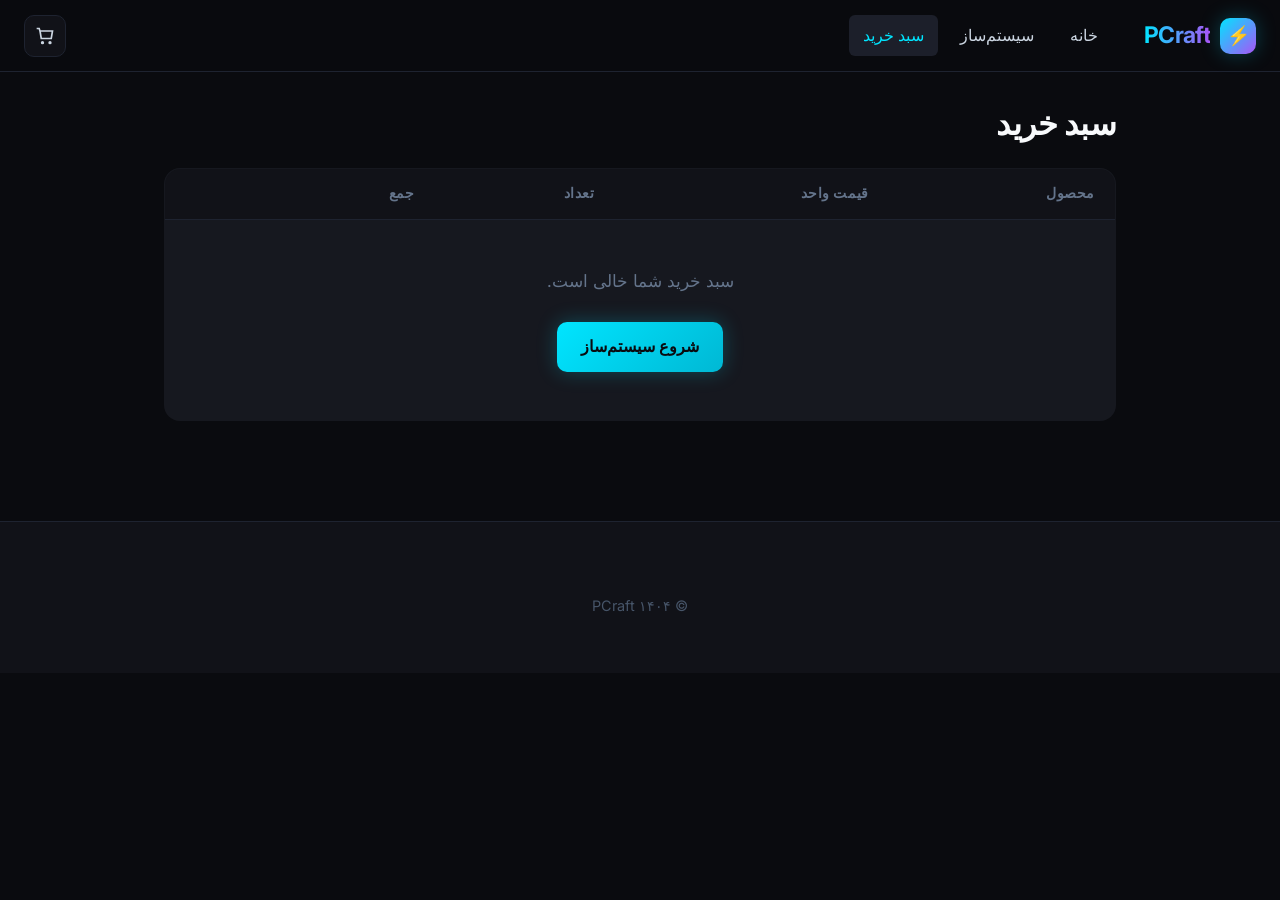
<file: cart.html>
<!DOCTYPE html>
<html lang="fa" dir="rtl">
<head>
  <meta charset="UTF-8">
  <meta name="viewport" content="width=device-width, initial-scale=1.0">
  <title>سبد خرید | PCraft</title>
  <link rel="preconnect" href="https://fonts.googleapis.com">
  <link rel="preconnect" href="https://fonts.gstatic.com" crossorigin>
  <link href="https://fonts.googleapis.com/css2?family=Inter:wght@400;500;600;700&display=swap" rel="stylesheet">
  <link rel="stylesheet" href="css/styles.css">
</head>
<body>

  <header class="header">
    <div class="header-inner">
      <a href="index.html" class="logo">
        <div class="logo-icon">⚡</div>
        <span>PCraft</span>
      </a>
      <nav class="nav">
        <a href="index.html" class="nav-link">خانه</a>
        <a href="builder.html" class="nav-link">سیستم‌ساز</a>
        <a href="cart.html" class="nav-link active">سبد خرید</a>
      </nav>
      <div class="header-actions">
        <a href="cart.html" class="icon-btn">
          <svg width="20" height="20" viewBox="0 0 24 24" fill="none" stroke="currentColor" stroke-width="2">
            <path d="M6 6h15l-1.5 9h-12z"/><circle cx="9" cy="20" r="1"/><circle cx="18" cy="20" r="1"/>
            <path d="M6 6L5 3H2"/>
          </svg>
          <span class="badge cart-badge" style="display:none">0</span>
        </a>
      </div>
    </div>
  </header>

  <div class="cart-page">
    <h2 class="mb-3">سبد خرید</h2>

    <table class="cart-table">
      <thead>
        <tr>
          <th>محصول</th>
          <th>قیمت واحد</th>
          <th>تعداد</th>
          <th>جمع</th>
          <th></th>
        </tr>
      </thead>
      <tbody id="cart-body">
        <!-- Filled by JS -->
      </tbody>
    </table>

    <div class="cart-summary" id="cart-summary" style="display:none">
      <div class="cart-summary-row">
        <span>جمع جزء</span>
        <span id="cart-subtotal">۰ تومان</span>
      </div>
      <div class="cart-summary-row">
        <span>هزینه ارسال</span>
        <span>رایگان</span>
      </div>
      <div class="cart-summary-row total">
        <span>مجموع</span>
        <span id="cart-total">۰ تومان</span>
      </div>
      <button class="btn btn-primary" style="width:100%; margin-top:16px">ادامه فرآیند خرید</button>
    </div>
  </div>

  <footer class="footer">
    <div class="footer-bottom" style="border:none; margin:0; padding:24px">
      © ۱۴۰۴ PCraft
    </div>
  </footer>

  <script src="js/data.js"></script>
  <script src="js/main.js"></script>
</body>
</html>
</file>
<file: css/styles.css>
/* ============================================================
   PC Parts Store - Modern High-Tech Frontend
   Clean, Professional, Dark Theme with Neon Accents
   ============================================================ */

:root {
  /* Core Palette - Deep Tech Dark */
  --bg-primary: #0a0b0f;
  --bg-secondary: #111218;
  --bg-card: #16181f;
  --bg-elevated: #1c1f2a;
  --bg-hover: #222632;

  /* Accent Colors */
  --accent-cyan: #00e5ff;
  --accent-cyan-dim: rgba(0, 229, 255, 0.15);
  --accent-purple: #a855f7;
  --accent-purple-dim: rgba(168, 85, 247, 0.15);
  --accent-blue: #3b82f6;
  --accent-green: #22c55e;
  --accent-orange: #f59e0b;
  --accent-red: #ef4444;

  /* Text */
  --text-primary: #f8fafc;
  --text-secondary: #cbd5e1;
  --text-muted: #64748b;
  --text-dim: #475569;

  /* Borders & Shadows */
  --border: #1e2330;
  --border-light: #2a3142;
  --glow-cyan: 0 0 20px rgba(0, 229, 255, 0.25);
  --glow-purple: 0 0 20px rgba(168, 85, 247, 0.25);
  --shadow-sm: 0 2px 8px rgba(0, 0, 0, 0.3);
  --shadow-md: 0 8px 24px rgba(0, 0, 0, 0.4);
  --shadow-lg: 0 16px 48px rgba(0, 0, 0, 0.5);

  /* Spacing & Radius */
  --radius-sm: 6px;
  --radius-md: 10px;
  --radius-lg: 16px;
  --radius-xl: 24px;

  /* Transitions */
  --transition-fast: 150ms ease;
  --transition: 250ms ease;
  --transition-slow: 400ms ease;

  /* Layout */
  --header-height: 72px;
  --sidebar-width: 320px;
  --max-width: 1400px;
}

/* Reset & Base */
*, *::before, *::after {
  margin: 0;
  padding: 0;
  box-sizing: border-box;
}

html {
  scroll-behavior: smooth;
  font-size: 17px;
}

body {
  font-family: 'Inter', -apple-system, BlinkMacSystemFont, 'Segoe UI', Roboto, sans-serif;
  background: var(--bg-primary);
  color: var(--text-primary);
  line-height: 1.6;
  min-height: 100vh;
  overflow-x: hidden;
}

a {
  color: inherit;
  text-decoration: none;
  transition: color var(--transition-fast);
}

img {
  max-width: 100%;
  height: auto;
  display: block;
}

button {
  font-family: inherit;
  cursor: pointer;
  border: none;
  background: none;
  color: inherit;
}

ul, ol {
  list-style: none;
}

/* Typography */
h1, h2, h3, h4, h5, h6 {
  font-weight: 600;
  line-height: 1.25;
  letter-spacing: -0.02em;
}

h1 { font-size: 2.75rem; }
h2 { font-size: 1.9rem; }
h3 { font-size: 1.35rem; }
h4 { font-size: 1.1rem; }

.text-secondary { color: var(--text-secondary); }
.text-muted { color: var(--text-muted); }
.text-accent { color: var(--accent-cyan); }

/* ========== HEADER ========== */
.header {
  position: sticky;
  top: 0;
  z-index: 1000;
  height: var(--header-height);
  background: rgba(10, 11, 15, 0.85);
  backdrop-filter: blur(20px);
  border-bottom: 1px solid var(--border);
}

.header-inner {
  max-width: var(--max-width);
  margin: 0 auto;
  padding: 0 24px;
  height: 100%;
  display: flex;
  align-items: center;
  gap: 32px;
}

.logo {
  display: flex;
  align-items: center;
  gap: 10px;
  font-size: 1.35rem;
  font-weight: 700;
  letter-spacing: -0.03em;
  flex-shrink: 0;
}

.logo-icon {
  width: 36px;
  height: 36px;
  background: linear-gradient(135deg, var(--accent-cyan), var(--accent-purple));
  border-radius: 10px;
  display: flex;
  align-items: center;
  justify-content: center;
  font-size: 1.1rem;
  box-shadow: var(--glow-cyan);
}

.logo span {
  background: linear-gradient(90deg, var(--accent-cyan), var(--accent-purple));
  -webkit-background-clip: text;
  -webkit-text-fill-color: transparent;
  background-clip: text;
}

.nav {
  display: flex;
  align-items: center;
  gap: 8px;
  flex: 1;
}

.nav-link {
  padding: 8px 14px;
  border-radius: var(--radius-sm);
  font-size: 0.9rem;
  font-weight: 500;
  color: var(--text-secondary);
  transition: all var(--transition-fast);
}

.nav-link:hover,
.nav-link.active {
  color: var(--text-primary);
  background: var(--bg-elevated);
}

.nav-link.active {
  color: var(--accent-cyan);
}

.search-box {
  position: relative;
  width: 280px;
  flex-shrink: 0;
}

.search-box input {
  width: 100%;
  padding: 10px 16px 10px 42px;
  background: var(--bg-secondary);
  border: 1px solid var(--border);
  border-radius: var(--radius-md);
  color: var(--text-primary);
  font-size: 0.9rem;
  outline: none;
  transition: border-color var(--transition-fast), box-shadow var(--transition-fast);
}

.search-box input::placeholder {
  color: var(--text-muted);
}

.search-box input:focus {
  border-color: var(--accent-cyan);
  box-shadow: 0 0 0 3px var(--accent-cyan-dim);
}

.search-box svg {
  position: absolute;
  left: 14px;
  top: 50%;
  transform: translateY(-50%);
  width: 18px;
  height: 18px;
  color: var(--text-muted);
  pointer-events: none;
}

.header-actions {
  display: flex;
  align-items: center;
  gap: 12px;
  flex-shrink: 0;
}

.icon-btn {
  position: relative;
  width: 42px;
  height: 42px;
  display: flex;
  align-items: center;
  justify-content: center;
  border-radius: var(--radius-md);
  background: var(--bg-secondary);
  border: 1px solid var(--border);
  color: var(--text-secondary);
  transition: all var(--transition-fast);
}

.icon-btn:hover {
  background: var(--bg-elevated);
  color: var(--accent-cyan);
  border-color: var(--border-light);
}

.icon-btn .badge {
  position: absolute;
  top: -4px;
  right: -4px;
  min-width: 18px;
  height: 18px;
  padding: 0 5px;
  background: var(--accent-cyan);
  color: var(--bg-primary);
  font-size: 0.7rem;
  font-weight: 700;
  border-radius: 9px;
  display: flex;
  align-items: center;
  justify-content: center;
}

/* ========== BUTTONS ========== */
.btn {
  display: inline-flex;
  align-items: center;
  justify-content: center;
  gap: 8px;
  padding: 12px 24px;
  font-size: 0.95rem;
  font-weight: 600;
  border-radius: var(--radius-md);
  transition: all var(--transition);
  white-space: nowrap;
}

.btn-primary {
  background: linear-gradient(135deg, var(--accent-cyan), #00b8d4);
  color: var(--bg-primary);
  box-shadow: var(--glow-cyan);
}

.btn-primary:hover {
  transform: translateY(-1px);
  box-shadow: 0 0 30px rgba(0, 229, 255, 0.4);
}

.btn-secondary {
  background: var(--bg-elevated);
  color: var(--text-primary);
  border: 1px solid var(--border-light);
}

.btn-secondary:hover {
  background: var(--bg-hover);
  border-color: var(--accent-cyan);
  color: var(--accent-cyan);
}

.btn-outline {
  background: transparent;
  border: 1px solid var(--border-light);
  color: var(--text-secondary);
}

.btn-outline:hover {
  border-color: var(--accent-cyan);
  color: var(--accent-cyan);
  background: var(--accent-cyan-dim);
}

.btn-sm {
  padding: 8px 16px;
  font-size: 0.85rem;
}

.btn-lg {
  padding: 16px 32px;
  font-size: 1.05rem;
}

.btn:disabled {
  opacity: 0.4;
  cursor: not-allowed;
  transform: none !important;
  box-shadow: none !important;
}

/* ========== HERO ========== */
.hero {
  position: relative;
  padding: 80px 24px 100px;
  overflow: hidden;
}

.hero::before {
  content: '';
  position: absolute;
  top: -50%;
  left: 50%;
  transform: translateX(-50%);
  width: 800px;
  height: 800px;
  background: radial-gradient(circle, rgba(0, 229, 255, 0.08) 0%, transparent 70%);
  pointer-events: none;
}

.hero-inner {
  max-width: var(--max-width);
  margin: 0 auto;
  display: grid;
  grid-template-columns: 1fr 1fr;
  gap: 60px;
  align-items: center;
}

.hero-content h1 {
  font-size: 3.2rem;
  margin-bottom: 20px;
  background: linear-gradient(135deg, var(--text-primary) 0%, var(--accent-cyan) 100%);
  -webkit-background-clip: text;
  -webkit-text-fill-color: transparent;
  background-clip: text;
}

.hero-content p {
  font-size: 1.15rem;
  color: var(--text-secondary);
  margin-bottom: 32px;
  max-width: 480px;
}

.hero-actions {
  display: flex;
  gap: 16px;
  flex-wrap: wrap;
}

.hero-visual {
  position: relative;
  display: flex;
  justify-content: center;
}

.hero-card {
  background: var(--bg-card);
  border: 1px solid var(--border);
  border-radius: var(--radius-xl);
  padding: 32px;
  width: 100%;
  max-width: 420px;
  box-shadow: var(--shadow-lg);
  position: relative;
  overflow: hidden;
}

.hero-card::before {
  content: '';
  position: absolute;
  top: 0;
  left: 0;
  right: 0;
  height: 3px;
  background: linear-gradient(90deg, var(--accent-cyan), var(--accent-purple));
}

.hero-card h3 {
  margin-bottom: 8px;
}

.hero-card .price {
  font-size: 1.5rem;
  font-weight: 700;
  color: var(--accent-cyan);
  margin: 16px 0;
}

.hero-specs {
  display: grid;
  grid-template-columns: 1fr 1fr;
  gap: 12px;
  margin-top: 20px;
}

.spec-item {
  background: var(--bg-secondary);
  padding: 10px 14px;
  border-radius: var(--radius-sm);
  font-size: 0.85rem;
}

.spec-item span {
  display: block;
  color: var(--text-muted);
  font-size: 0.75rem;
  margin-bottom: 2px;
}

/* ========== SECTIONS ========== */
.section {
  padding: 60px 24px;
}

.section-inner {
  max-width: var(--max-width);
  margin: 0 auto;
}

.section-header {
  display: flex;
  align-items: center;
  justify-content: space-between;
  margin-bottom: 32px;
}

.section-header h2 {
  display: flex;
  align-items: center;
  gap: 12px;
}

.section-header h2::before {
  content: '';
  width: 4px;
  height: 24px;
  background: linear-gradient(180deg, var(--accent-cyan), var(--accent-purple));
  border-radius: 2px;
}

/* ========== CATEGORIES ========== */
.categories-grid {
  display: grid;
  grid-template-columns: repeat(auto-fill, minmax(140px, 1fr));
  gap: 16px;
}

.category-card {
  background: var(--bg-card);
  border: 1px solid var(--border);
  border-radius: var(--radius-lg);
  padding: 24px 16px;
  text-align: center;
  transition: all var(--transition);
  cursor: pointer;
}

.category-card:hover {
  border-color: var(--accent-cyan);
  background: var(--bg-elevated);
  transform: translateY(-4px);
  box-shadow: var(--glow-cyan);
}

.category-icon {
  width: 48px;
  height: 48px;
  margin: 0 auto 12px;
  background: var(--accent-cyan-dim);
  border-radius: 12px;
  display: flex;
  align-items: center;
  justify-content: center;
  font-size: 1.5rem;
  color: var(--accent-cyan);
}

.category-card span {
  font-size: 0.9rem;
  font-weight: 500;
  color: var(--text-secondary);
}

.category-card:hover span {
  color: var(--text-primary);
}

/* ========== PRODUCT CARDS ========== */
.products-grid {
  display: grid;
  grid-template-columns: repeat(auto-fill, minmax(260px, 1fr));
  gap: 20px;
}

.product-card {
  background: var(--bg-card);
  border: 1px solid var(--border);
  border-radius: var(--radius-lg);
  overflow: hidden;
  transition: all var(--transition);
  display: flex;
  flex-direction: column;
}

.product-card:hover {
  border-color: var(--border-light);
  transform: translateY(-4px);
  box-shadow: var(--shadow-md);
}

.product-card.selected {
  border-color: var(--accent-cyan);
  box-shadow: var(--glow-cyan);
}

.product-card.disabled {
  opacity: 0.45;
  pointer-events: none;
  filter: grayscale(0.6);
}

.product-card.disabled .product-img {
  filter: grayscale(1);
}

.product-img {
  position: relative;
  aspect-ratio: 1;
  background: var(--bg-secondary);
  display: flex;
  align-items: center;
  justify-content: center;
  overflow: hidden;
}

.product-img img {
  width: 80%;
  height: 80%;
  object-fit: contain;
  transition: transform var(--transition);
}

.product-card:hover .product-img img {
  transform: scale(1.05);
}

.product-badge {
  position: absolute;
  top: 12px;
  left: 12px;
  padding: 4px 10px;
  font-size: 0.7rem;
  font-weight: 700;
  border-radius: 20px;
  text-transform: uppercase;
  letter-spacing: 0.03em;
}

.badge-new {
  background: var(--accent-purple-dim);
  color: var(--accent-purple);
}

.badge-sale {
  background: rgba(239, 68, 68, 0.15);
  color: var(--accent-red);
}

.badge-stock {
  background: rgba(34, 197, 94, 0.15);
  color: var(--accent-green);
}

.product-body {
  padding: 16px 18px 18px;
  display: flex;
  flex-direction: column;
  flex: 1;
}

.product-brand {
  font-size: 0.75rem;
  font-weight: 600;
  color: var(--accent-cyan);
  text-transform: uppercase;
  letter-spacing: 0.05em;
  margin-bottom: 4px;
}

.product-name {
  font-size: 0.95rem;
  font-weight: 600;
  margin-bottom: 8px;
  line-height: 1.35;
  display: -webkit-box;
  -webkit-line-clamp: 2;
  -webkit-box-orient: vertical;
  overflow: hidden;
}

.product-specs {
  display: flex;
  flex-wrap: wrap;
  gap: 6px;
  margin-bottom: 12px;
}

.product-spec {
  font-size: 0.7rem;
  padding: 3px 8px;
  background: var(--bg-secondary);
  border-radius: 4px;
  color: var(--text-muted);
}

.product-footer {
  margin-top: auto;
  display: flex;
  align-items: center;
  justify-content: space-between;
  gap: 12px;
}

.product-price {
  font-size: 1.1rem;
  font-weight: 700;
  color: var(--text-primary);
}

.product-price small {
  font-size: 0.75rem;
  font-weight: 500;
  color: var(--text-muted);
}

.product-stock {
  font-size: 0.75rem;
  color: var(--accent-green);
}

.product-stock.out {
  color: var(--accent-red);
}

/* Compatibility tooltip */
.compat-tooltip {
  position: absolute;
  bottom: 100%;
  left: 50%;
  transform: translateX(-50%);
  background: var(--bg-elevated);
  border: 1px solid var(--border-light);
  padding: 8px 12px;
  border-radius: var(--radius-sm);
  font-size: 0.8rem;
  color: var(--accent-orange);
  white-space: nowrap;
  opacity: 0;
  pointer-events: none;
  transition: opacity var(--transition-fast);
  z-index: 10;
  margin-bottom: 8px;
  box-shadow: var(--shadow-md);
}

.product-card.disabled:hover .compat-tooltip {
  opacity: 1;
}

/* ========== PC BUILDER ========== */
.builder-layout {
  display: grid;
  grid-template-columns: 1fr var(--sidebar-width);
  gap: 28px;
  max-width: var(--max-width);
  margin: 0 auto;
  padding: 32px 24px 60px;
  min-height: calc(100vh - var(--header-height));
}

.builder-main {
  min-width: 0;
}

.builder-steps {
  display: flex;
  gap: 4px;
  margin-bottom: 32px;
  overflow-x: auto;
  padding-bottom: 8px;
  scrollbar-width: thin;
  scrollbar-color: var(--border) transparent;
}

.step-item {
  flex: 1;
  min-width: 100px;
  padding: 14px 12px;
  background: var(--bg-card);
  border: 1px solid var(--border);
  border-radius: var(--radius-md);
  text-align: center;
  cursor: pointer;
  transition: all var(--transition);
  position: relative;
}

.step-item:hover {
  border-color: var(--border-light);
  background: var(--bg-elevated);
}

.step-item.active {
  border-color: var(--accent-cyan);
  background: var(--accent-cyan-dim);
}

.step-item.completed {
  border-color: var(--accent-green);
}

.step-item.completed::after {
  content: '✓';
  position: absolute;
  top: 6px;
  right: 8px;
  font-size: 0.75rem;
  color: var(--accent-green);
}

.step-num {
  font-size: 0.7rem;
  color: var(--text-muted);
  margin-bottom: 4px;
}

.step-label {
  font-size: 0.85rem;
  font-weight: 600;
}

.step-item.active .step-label {
  color: var(--accent-cyan);
}

.builder-content h2 {
  margin-bottom: 8px;
}

.builder-content > p {
  color: var(--text-secondary);
  margin-bottom: 24px;
}

.builder-filters {
  display: flex;
  gap: 12px;
  margin-bottom: 24px;
  flex-wrap: wrap;
}

.filter-select {
  padding: 8px 14px;
  background: var(--bg-card);
  border: 1px solid var(--border);
  border-radius: var(--radius-sm);
  color: var(--text-primary);
  font-size: 0.85rem;
  outline: none;
  cursor: pointer;
}

.filter-select:focus {
  border-color: var(--accent-cyan);
}

/* Sidebar - Build Summary */
.builder-sidebar {
  position: sticky;
  top: calc(var(--header-height) + 24px);
  height: fit-content;
  max-height: calc(100vh - var(--header-height) - 48px);
  overflow-y: auto;
}

.build-summary {
  background: var(--bg-card);
  border: 1px solid var(--border);
  border-radius: var(--radius-lg);
  overflow: hidden;
}

.build-summary-header {
  padding: 18px 20px;
  border-bottom: 1px solid var(--border);
  display: flex;
  align-items: center;
  justify-content: space-between;
}

.build-summary-header h3 {
  font-size: 1rem;
}

.build-list {
  padding: 12px 0;
}

.build-item {
  display: flex;
  align-items: center;
  gap: 12px;
  padding: 10px 20px;
  transition: background var(--transition-fast);
}

.build-item:hover {
  background: var(--bg-secondary);
}

.build-item-icon {
  width: 36px;
  height: 36px;
  background: var(--bg-secondary);
  border-radius: 8px;
  display: flex;
  align-items: center;
  justify-content: center;
  font-size: 0.9rem;
  color: var(--text-muted);
  flex-shrink: 0;
}

.build-item.filled .build-item-icon {
  color: var(--accent-cyan);
  background: var(--accent-cyan-dim);
}

.build-item-info {
  flex: 1;
  min-width: 0;
}

.build-item-label {
  font-size: 0.7rem;
  color: var(--text-muted);
  text-transform: uppercase;
  letter-spacing: 0.04em;
}

.build-item-name {
  font-size: 0.85rem;
  font-weight: 500;
  white-space: nowrap;
  overflow: hidden;
  text-overflow: ellipsis;
}

.build-item-name.empty {
  color: var(--text-dim);
  font-style: italic;
  font-weight: 400;
}

.build-item-price {
  font-size: 0.85rem;
  font-weight: 600;
  color: var(--text-secondary);
  flex-shrink: 0;
}

.build-item.filled .build-item-price {
  color: var(--text-primary);
}

.build-total {
  padding: 16px 20px;
  border-top: 1px solid var(--border);
  background: var(--bg-secondary);
}

.build-total-row {
  display: flex;
  justify-content: space-between;
  align-items: center;
  margin-bottom: 16px;
}

.build-total-label {
  font-size: 0.9rem;
  color: var(--text-secondary);
}

.build-total-price {
  font-size: 1.4rem;
  font-weight: 700;
  color: var(--accent-cyan);
}

.build-actions {
  display: flex;
  flex-direction: column;
  gap: 10px;
}

/* ========== PRODUCT PAGE ========== */
.product-page {
  max-width: var(--max-width);
  margin: 0 auto;
  padding: 32px 24px 60px;
}

.product-detail {
  display: grid;
  grid-template-columns: 1fr 1fr;
  gap: 48px;
  margin-bottom: 60px;
}

.product-gallery {
  background: var(--bg-card);
  border: 1px solid var(--border);
  border-radius: var(--radius-xl);
  padding: 40px;
  display: flex;
  align-items: center;
  justify-content: center;
  min-height: 400px;
}

.product-gallery img {
  max-height: 360px;
  object-fit: contain;
}

.product-info h1 {
  font-size: 1.75rem;
  margin-bottom: 8px;
}

.product-info .brand {
  color: var(--accent-cyan);
  font-weight: 600;
  font-size: 0.9rem;
  margin-bottom: 16px;
}

.product-info .price-block {
  display: flex;
  align-items: baseline;
  gap: 12px;
  margin: 20px 0;
}

.product-info .price-block .price {
  font-size: 2rem;
  font-weight: 700;
  color: var(--accent-cyan);
}

.product-info .stock {
  display: inline-flex;
  align-items: center;
  gap: 6px;
  padding: 6px 12px;
  background: rgba(34, 197, 94, 0.12);
  color: var(--accent-green);
  border-radius: 20px;
  font-size: 0.85rem;
  font-weight: 500;
  margin-bottom: 24px;
}

.specs-table {
  width: 100%;
  border-collapse: collapse;
  margin: 24px 0;
}

.specs-table tr {
  border-bottom: 1px solid var(--border);
}

.specs-table td {
  padding: 12px 0;
  font-size: 0.9rem;
}

.specs-table td:first-child {
  color: var(--text-muted);
  width: 40%;
}

.specs-table td:last-child {
  font-weight: 500;
}

/* ========== CART ========== */
.cart-page {
  max-width: 1000px;
  margin: 0 auto;
  padding: 32px 24px 60px;
}

.cart-table {
  width: 100%;
  border-collapse: collapse;
  background: var(--bg-card);
  border: 1px solid var(--border);
  border-radius: var(--radius-lg);
  overflow: hidden;
}

.cart-table th {
  text-align: right;
  padding: 14px 20px;
  font-size: 0.8rem;
  font-weight: 600;
  color: var(--text-muted);
  text-transform: uppercase;
  letter-spacing: 0.04em;
  background: var(--bg-secondary);
  border-bottom: 1px solid var(--border);
}

.cart-table td {
  padding: 16px 20px;
  border-bottom: 1px solid var(--border);
  vertical-align: middle;
}

.cart-table tr:last-child td {
  border-bottom: none;
}

.cart-product {
  display: flex;
  align-items: center;
  gap: 16px;
}

.cart-product img {
  width: 64px;
  height: 64px;
  object-fit: contain;
  background: var(--bg-secondary);
  border-radius: var(--radius-sm);
  padding: 6px;
}

.cart-product-name {
  font-weight: 600;
  font-size: 0.95rem;
}

.cart-product-brand {
  font-size: 0.8rem;
  color: var(--text-muted);
}

.qty-control {
  display: flex;
  align-items: center;
  gap: 8px;
}

.qty-btn {
  width: 32px;
  height: 32px;
  border-radius: var(--radius-sm);
  background: var(--bg-secondary);
  border: 1px solid var(--border);
  display: flex;
  align-items: center;
  justify-content: center;
  font-size: 1rem;
  transition: all var(--transition-fast);
}

.qty-btn:hover {
  border-color: var(--accent-cyan);
  color: var(--accent-cyan);
}

.qty-value {
  min-width: 28px;
  text-align: center;
  font-weight: 600;
}

.remove-btn {
  color: var(--text-muted);
  padding: 6px;
  border-radius: var(--radius-sm);
  transition: all var(--transition-fast);
}

.remove-btn:hover {
  color: var(--accent-red);
  background: rgba(239, 68, 68, 0.1);
}

.cart-summary {
  margin-top: 24px;
  background: var(--bg-card);
  border: 1px solid var(--border);
  border-radius: var(--radius-lg);
  padding: 24px;
  max-width: 360px;
  margin-right: auto;
}

.cart-summary-row {
  display: flex;
  justify-content: space-between;
  margin-bottom: 12px;
  font-size: 0.95rem;
}

.cart-summary-row.total {
  font-size: 1.2rem;
  font-weight: 700;
  padding-top: 12px;
  border-top: 1px solid var(--border);
  margin-top: 12px;
  color: var(--accent-cyan);
}

/* ========== FOOTER ========== */
.footer {
  background: var(--bg-secondary);
  border-top: 1px solid var(--border);
  padding: 48px 24px 32px;
  margin-top: 40px;
}

.footer-inner {
  max-width: var(--max-width);
  margin: 0 auto;
  display: grid;
  grid-template-columns: 2fr 1fr 1fr 1fr;
  gap: 40px;
}

.footer-brand p {
  color: var(--text-muted);
  font-size: 0.9rem;
  margin-top: 12px;
  max-width: 280px;
}

.footer-col h4 {
  font-size: 0.9rem;
  margin-bottom: 16px;
  color: var(--text-primary);
}

.footer-col a {
  display: block;
  color: var(--text-muted);
  font-size: 0.85rem;
  margin-bottom: 10px;
  transition: color var(--transition-fast);
}

.footer-col a:hover {
  color: var(--accent-cyan);
}

.footer-bottom {
  max-width: var(--max-width);
  margin: 32px auto 0;
  padding-top: 24px;
  border-top: 1px solid var(--border);
  text-align: center;
  color: var(--text-dim);
  font-size: 0.85rem;
}

/* ========== UTILS ========== */
.container {
  max-width: var(--max-width);
  margin: 0 auto;
  padding: 0 24px;
}

.mt-1 { margin-top: 8px; }
.mt-2 { margin-top: 16px; }
.mt-3 { margin-top: 24px; }
.mt-4 { margin-top: 32px; }
.mb-2 { margin-bottom: 16px; }
.mb-3 { margin-bottom: 24px; }

.flex { display: flex; }
.items-center { align-items: center; }
.justify-between { justify-content: space-between; }
.gap-2 { gap: 12px; }
.gap-3 { gap: 20px; }

/* Animations */
@keyframes fadeIn {
  from { opacity: 0; transform: translateY(12px); }
  to { opacity: 1; transform: translateY(0); }
}

@keyframes pulse {
  0%, 100% { opacity: 1; }
  50% { opacity: 0.6; }
}

.fade-in {
  animation: fadeIn 0.4s ease forwards;
}

/* ========== RESPONSIVE ========== */
@media (max-width: 1100px) {
  .builder-layout {
    grid-template-columns: 1fr;
  }

  .builder-sidebar {
    position: static;
    max-height: none;
  }

  .hero-inner {
    grid-template-columns: 1fr;
    text-align: center;
  }

  .hero-content p {
    margin-left: auto;
    margin-right: auto;
  }

  .hero-actions {
    justify-content: center;
  }

  .product-detail {
    grid-template-columns: 1fr;
  }
}

@media (max-width: 768px) {
  :root {
    --header-height: 64px;
  }

  .header-inner {
    gap: 12px;
    padding: 0 16px;
  }

  .nav {
    display: none;
  }

  .search-box {
    width: 100%;
    max-width: 200px;
  }

  .hero-content h1 {
    font-size: 2rem;
  }

  .hero {
    padding: 48px 16px 60px;
  }

  .section {
    padding: 40px 16px;
  }

  .products-grid {
    grid-template-columns: repeat(auto-fill, minmax(160px, 1fr));
    gap: 12px;
  }

  .categories-grid {
    grid-template-columns: repeat(auto-fill, minmax(100px, 1fr));
  }

  .footer-inner {
    grid-template-columns: 1fr 1fr;
    gap: 28px;
  }

  .builder-steps {
    gap: 6px;
  }

  .step-item {
    min-width: 80px;
    padding: 10px 8px;
  }

  .step-label {
    font-size: 0.75rem;
  }

  .cart-table th:nth-child(3),
  .cart-table td:nth-child(3) {
    display: none;
  }
}

@media (max-width: 480px) {
  .hero-content h1 {
    font-size: 1.6rem;
  }

  .products-grid {
    grid-template-columns: 1fr 1fr;
  }

  .footer-inner {
    grid-template-columns: 1fr;
  }

  .search-box {
    display: none;
  }
}

/* Scrollbar */
::-webkit-scrollbar {
  width: 8px;
  height: 8px;
}

::-webkit-scrollbar-track {
  background: var(--bg-primary);
}

::-webkit-scrollbar-thumb {
  background: var(--border-light);
  border-radius: 4px;
}

::-webkit-scrollbar-thumb:hover {
  background: var(--text-dim);
}
/* ========== NEW: Score Badges ========== */
.score-badge {
  position: absolute;
  top: 12px;
  right: 12px;
  width: 36px;
  height: 36px;
  border-radius: 50%;
  display: flex;
  align-items: center;
  justify-content: center;
  font-size: 0.75rem;
  font-weight: 700;
  z-index: 2;
}
.score-excellent { background: rgba(34, 197, 94, 0.2); color: #22c55e; border: 1px solid #22c55e; }
.score-good { background: rgba(0, 229, 255, 0.2); color: #00e5ff; border: 1px solid #00e5ff; }
.score-ok { background: rgba(245, 158, 11, 0.2); color: #f59e0b; border: 1px solid #f59e0b; }
.score-low { background: rgba(148, 163, 184, 0.2); color: #94a3b8; border: 1px solid #94a3b8; }

/* ========== Compatibility Alert ========== */
.compat-alert {
  display: none;
  background: rgba(245, 158, 11, 0.12);
  border: 1px solid rgba(245, 158, 11, 0.35);
  color: #fbbf24;
  padding: 12px 16px;
  border-radius: var(--radius-md);
  margin-bottom: 20px;
  font-size: 0.95rem;
}

/* ========== Benchmark Box ========== */
.benchmark-box {
  display: none;
  padding: 16px 20px;
  border-top: 1px solid var(--border);
  background: var(--bg-secondary);
}
.bench-title { font-size: 0.8rem; color: var(--text-muted); margin-bottom: 6px; }
.bench-score { font-size: 1.1rem; font-weight: 700; color: var(--accent-cyan); margin-bottom: 8px; }
.bench-fps { display: flex; flex-wrap: wrap; gap: 10px; font-size: 0.85rem; color: var(--text-secondary); }
.bench-note { font-size: 0.75rem; color: var(--text-dim); margin-top: 8px; }

/* ========== AI Opinion ========== */
.ai-opinion {
  padding: 18px 20px;
  border-top: 1px solid var(--border);
  background: linear-gradient(160deg, rgba(0, 229, 255, 0.07), rgba(168, 85, 247, 0.06));
  max-height: 320px;
  overflow-y: auto;
}
.ai-label {
  font-size: 0.8rem;
  font-weight: 700;
  color: var(--accent-purple);
  letter-spacing: 0.03em;
  margin-bottom: 10px;
  display: flex;
  align-items: center;
  gap: 8px;
}
.ai-label::before { content: '✦'; font-size: 1rem; }
.ai-text {
  font-size: 0.98rem;
  color: var(--text-secondary);
  line-height: 1.75;
}
.ai-text strong {
  color: var(--text-primary);
  font-weight: 600;
}

/* ========== Mobile Sticky Bar ========== */
.mobile-build-bar {
  display: none;
  position: fixed;
  bottom: 0;
  left: 0;
  right: 0;
  background: rgba(10, 11, 15, 0.95);
  backdrop-filter: blur(16px);
  border-top: 1px solid var(--border);
  padding: 12px 16px;
  z-index: 999;
  align-items: center;
  justify-content: space-between;
  gap: 12px;
}
.mobile-build-bar .price { font-size: 1.15rem; font-weight: 700; color: var(--accent-cyan); }

@media (max-width: 1100px) {
  .mobile-build-bar { display: flex; }
  .builder-layout { padding-bottom: 80px; }
}

/* Larger product name */
.product-name { font-size: 1rem; }
.product-price { font-size: 1.15rem; }
.step-label { font-size: 0.9rem; }
.nav-link { font-size: 0.95rem; }
</file>
